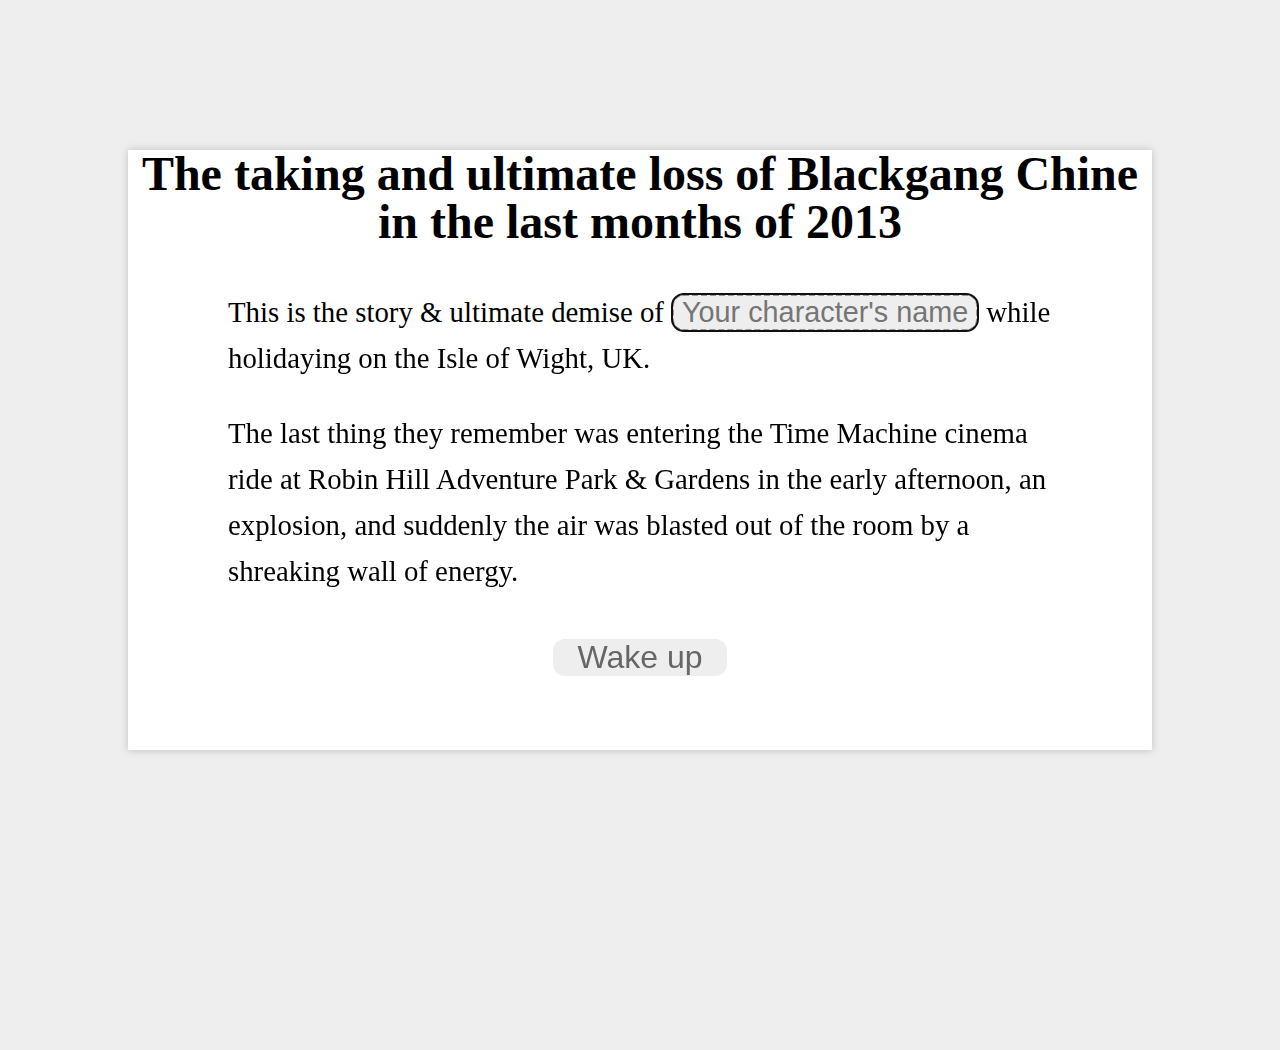
<file: index.html>
<!DOCTYPE html>
<html lang="en" dir="ltr" class="no-js">
<head>
  <meta charset="utf-8">
  <title>The taking and ultimate loss of Blackgang Chine in the last months of 2013</title>
  <link rel="stylesheet" media="all" href="css/main.css?v=0.4">
  <script type="text/javascript" src="http://use.typekit.com/paj2fid.js"></script>
  <script type="text/javascript">try{Typekit.load();}catch(e){}</script>  
  <script src="js/modernizr-2.5.3.js"></script>
</head>
<body>

    <div class="gamescreen">

      <div id="page1">
        <h1 class="tk-ff-prater-serif-web main">The taking and ultimate loss of Blackgang Chine in the last months of 2013</h1>

        <div class="storyinto story">
          <p>
            This is the story &amp; ultimate demise of
            <input form="newCharacter" type="text" id="char_name" name="char_name" placeholder="Your character's name" required class="story">
            while holidaying on the Isle of Wight, UK.
          </p>
          <p>
            The last thing they remember was entering the Time Machine cinema ride at Robin Hill Adventure Park &amp; Gardens in the early afternoon,
            an explosion, and suddenly the air was blasted out of the room by a shreaking wall of energy.
          </p>
        </div>

        <div class="wakeup">
          <form id="newCharacter">
            <button class="story">Wake up</button>
          </form>
        </div>
      </div>


      <div id="page2">
      </div>

    </div>


<!--
  <div class="playarea gamescreen">

    <div class="left">

      <div class="currentDateTime">
      </div>

      <div id="oldStatus">
        <ul>
        </ul>
      </div>
      
      <div id="status">
      </div>
    </div>

    <div class="right">
    </div>

  </div>

      


  <div id="details" style="display: none">
    <ul>
    </ul>
  </div>
  
  -->

  <script src="js/jquery-1.7.2.min.js"></script>
  <script>
    $(document).ready(function()
    {
      control.init();
    })
  </script>  
  <script src="js/utils.js?v=0.4"></script>
  <script src="js/control.js?v=0.4"></script>
  <script src="js/character.js?v=0.4"></script>
  <script src="js/map.js?v=0.4"></script>
  <script src="https://github.com/modestmaps/modestmaps-js/raw/master/modestmaps.js"></script>
  <script src="http://maps.stamen.com/js/tile.stamen.js"></script>

</body>
</html>
</file>
<file: css/main.css>
html {
  height: 100%;
}

body {
  height: 100%;
  min-height: 100%;
  margin: 0;
  padding: 0;
  background: #eee;
  font-size: 1em;
}

.biteme {
  margin: 0;
  border: 0;
  padding: 0;
  width: 1024px;
  margin-left: auto;
  margin-right: auto;
  height: 100%;
  min-height: 100%;
}

.biteme tr,
.biteme td {
  padding: 0;
  margin: 0;
  border: 0;
}

.gamescreen {
  position: relative;
  width: 1024px;
  height: 600px;
  background: white;
  top: 50%;
  margin: -300px auto auto auto;
  -webkit-box-shadow:  0px 0px 8px 0px rgba(0, 0, 0, 0.2);
  box-shadow:  0px 0px 8px 0px rgba(0, 0, 0, 0.2);
}

.gamescreen h1 {
  margin-top: 0;
  margin-left: 8px;
  margin-right: 8px;
  text-align: center;
  font-size: 3em;
  line-height: 1em;
}

.storyinto {
  font-size: 1.8em;
  line-height: 1.6em;
  margin-top: 1.5em;
  margin-left: 100px;
  margin-right: 100px;
}

.storyinto input {
  font-size: 1em;
  background: #EEE;
  -webkit-border-radius: 12px;
  -moz-border-radius: 12px;
  border-radius: 12px;
  padding: 0 6px;
  width: 290px;
  border: 3px dashed #999;
  text-align: center;
}

.wakeup {
  width: 100%;
  text-align: center;
}

.wakeup button {
  font-size: 2em;
  background: #EEE;
  color: #666;
  border: 0;
  -webkit-border-radius: 12px;
  -moz-border-radius: 12px;
  border-radius: 12px;
  padding: 0 24px;
  margin-top: 0.5em;
  cursor: pointer;
}


#page2 {
  display: none;
}

/*  width: 100%;
  min-height: 100%;
  margin: 0;
  padding: 0;
  background: #EFEFEF;
}
*/

/*
.nojs {
  display: none;
}

.about {
  margin-bottom: 2em;
}

.no-js #nojs {
  display: block;
}

.no-js #content {
  display: none;
}



.characterCreationForm {
  display: block;
}

.storyinto {
  font-size: 1.8em;
  line-height: 1.6em;
}

.storyinto input {
  font-size: 1em;
  background: #EEE;
  -webkit-border-radius: 12px;
  -moz-border-radius: 12px;
  border-radius: 12px;
  padding: 0 6px;
  width: 290px;
  border: 3px dashed #999;
  text-align: center;
}



.playarea {
  display: none;
}

.currentDateTime {
  width: 100%;
  text-align: center;
  font-size: 2em;
  margin-top: 0;  
  margin-bottom: 0.5em;
}

.left {
  width: 700px;
  margin-left: 6px;
  margin-right: 6px;
  float: left;
}

.right {
  width: 300px;
  height: 600px;
  margin-left: 6px;
  margin-right: 6px;
  float: left;
  background-image: url(../imgs/map.png);
  background-size: 100% 100%;
}

#oldStatus ul,
#details ul {
  padding: 0;
  margin: 0;
}

#oldStatus ul li,
#details ul li {
  list-style: none;  
}

#status {
  display: none;
  padding: 0;
  margin: 0;
}
*/
</file>
